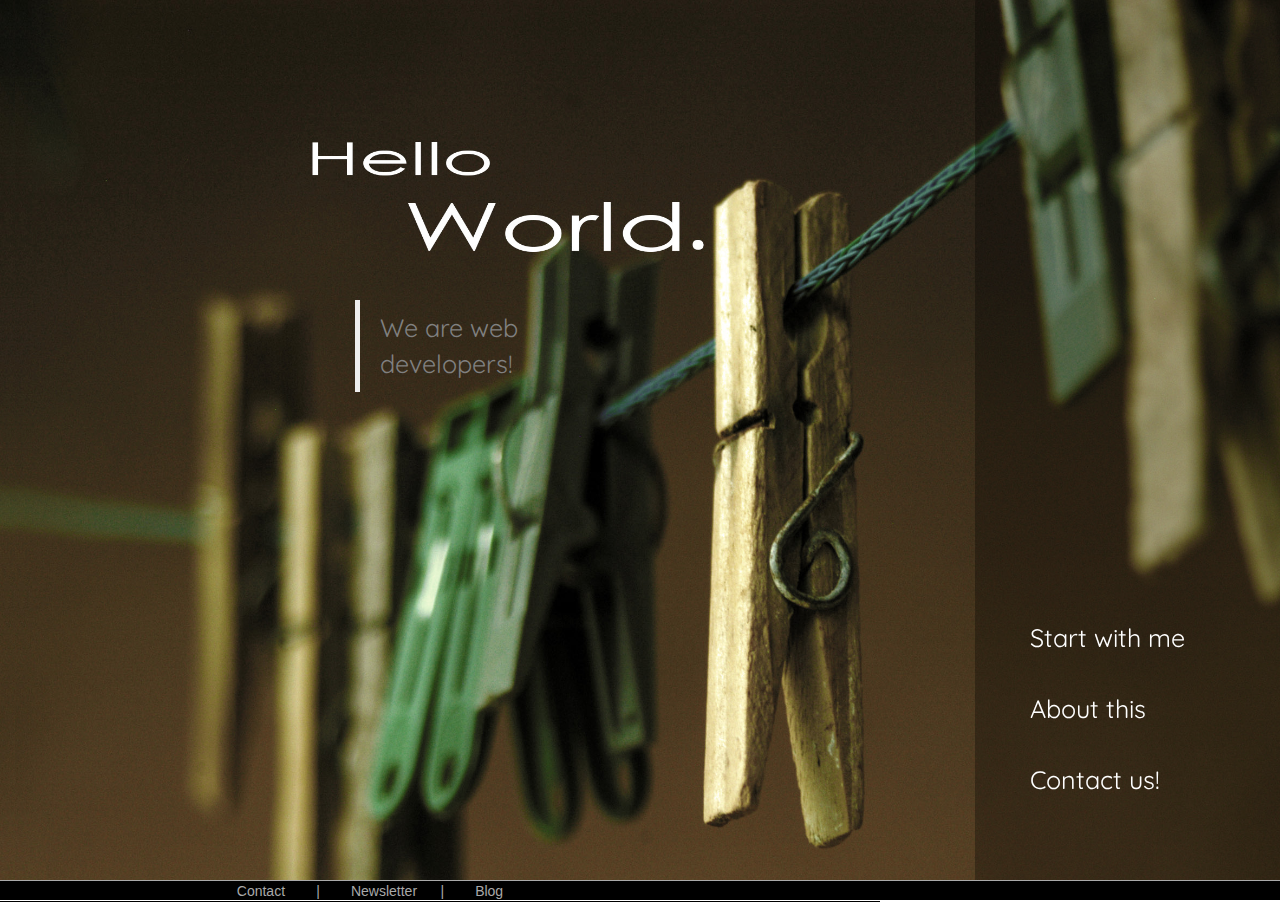
<file: index.html>
<!DOCTYPE html>
<html>
<head>
	<meta charset="UTF-8">
	<link href='https://fonts.googleapis.com/css?family=Josefin+Sans:400,600italic,600,400italic,700|Quicksand:400,700' rel='stylesheet' type='text/css'>
	<link href='https://fonts.googleapis.com/css?family=Pacifico' rel='stylesheet' type='text/css'>
	<link rel="stylesheet" type="text/css" href="https://maxcdn.bootstrapcdn.com/bootstrap/3.3.5/css/bootstrap.min.css">
	<link rel="stylesheet" type="text/css" href="css/stylesheet.css">
	<title>We are Developers!</title>
</head>
<body>
	<div id="container" class="container containers">		
		<div class="container containers second-container">
			<div class="row rower">
				<div class="col-sm-9 text">
					<!-- make-room-1 and make-room-2 -->
					<div id="toggler-1" class="make-room-1"></div> 
					<!-- col-sm-offset-4 OR TOGGLE col-sm-offset-7 -->
					<div id="toggler-2" class="col-sm-4 col-sm-offset-4 text-subclass"> 
						<blockquote>We are web developers!</blockquote>
					</div>
				</div> <!-- end of col-sm-9 text -->
				<div class="col-sm-3 navbar-col-class"> 
					<div class="row-spacer"></div>
						<div class="navbar navbar-default navbar-lower-class">
							<div class="ul">
								<ul> <!-- Start of <ul> NAV Menu -->
									<li>Start with me &nbsp; &nbsp;</li>
									<li><a href="about.html">About this </a></li>
									<li><a href="about.html">Contact us! &nbsp;</a></li>
								</ul>
							</div> <!-- end of ul class -->
						</div> <!-- end of navbar-lower-class -->
					</div> <!-- end of row-spacer -->
				</div> <!-- end of navbar-col-class -->
			</div> <!-- end of row rower-->
		</div> <!-- end of container containers second-container -->
		<footer>
			<div class="">
				<p> Contact &nbsp;&nbsp;&nbsp;&nbsp;&nbsp;&nbsp;&nbsp;|&nbsp;&nbsp;&nbsp;&nbsp;&nbsp;&nbsp;&nbsp; Newsletter &nbsp;&nbsp;&nbsp;&nbsp;&nbsp;| &nbsp;&nbsp;&nbsp;&nbsp;&nbsp;&nbsp;&nbsp;Blog &nbsp;&nbsp;&nbsp;&nbsp;&nbsp;&nbsp;&nbsp;&nbsp;&nbsp;&nbsp;&nbsp;&nbsp;&nbsp;&nbsp;&nbsp;&nbsp;&nbsp;&nbsp;&nbsp;&nbsp;&nbsp;&nbsp;&nbsp;&nbsp;&nbsp;&nbsp;&nbsp;&nbsp;&nbsp;&nbsp;&nbsp;&nbsp;&nbsp;&nbsp;&nbsp;</p>
			</div>
		</footer>
	</div> <!-- end of container containers -->

	<script type="text/javascript" src="https://code.jquery.com/jquery-2.1.4.min.js"></script>
    <script type="text/javascript" src="js/application.js"></script>

</body>
</html>
</file>
<file: css/stylesheet.css>
/*
Classes .row-spacer, .make-room-1 and .make-room-2 are meant to exist
only to give space or room to other classes so they can be positioned 
in the correct place according to the grid system.
*/

body {
	margin: 0 auto;
}

html, body {
	height: 100%;
	width: 100%;
}

a {
	color: white;
}

a:hover {
	color: white;
	text-decoration: none;
}

.containers {
	min-height: 100%;
	min-width: 100%;
	position: relative;
	background: url(../img/pins-yellow.jpg);
	background-size: cover;
	background-repeat: no-repeat;
	font-family: 'Quicksand';
	transition: background 0.1s linear;
}

.second-container {
	margin-right: -35px;
	display: block;
	position: fixed;
}

.second-container, 
.rower,
.navbar-col-class,
.navbar-lower-class {
	height: 100%;
}

.navbar-col-class {
					/* 	OPTIONS  */
					/*Brownish*/
	/*background-color: rgba(103, 110, 68, 0.3);*/
					/*Very dark purple*/
	/*background-color: rgba(67, 36, 66, 0.3);*/
					/*Very dark blue*/
	/*background-color: rgba(36, 66, 67, 0.5);*/
					/*Black to give it a gray look*/
	background-color: rgba(0, 0, 0, 0.3);
}

.navbar-lower-class {
	background-color: transparent;
	border: 0px;
}

.row-spacer {
	height: 65%;
}

ul {
  	color: white;
  	font-size: 1.8em;
  	list-style-type: none;
  	position: absolute;
}

ul li {
 	margin-top: 35px;
}

ul li:hover {
 	letter-spacing: 1.3px;
 	cursor: pointer;
 	border-right: 1px solid white;
}

footer {
 	height: 20px;
 	min-width: 100%;
 	color: darkgray;
 	background-color: black;
 	border-top: 1px solid darkgray;
 	border-bottom: 1px solid black;
	min-width: 100%;
	position: absolute;
	bottom: 0px;
	left: 0px;
	margin: 0 auto;
}

footer p {
 	text-align: center;
 	margin-right: 400px;
 	margin-bottom: -10px;
 	border-bottom: 1px solid black;
}

blockquote {
	color: gray;
	font-size: 1.8em;
}

.make-room-1 {
	height: 300px;
}

.make-room-2 {
	height: 630px;
	color: #262a1a;
}

.col-sm-offset-7 blockquote {
	color: #262a1a;
	font-size: 2em;
	text-shadow: 1px 1px black;
}
</file>
